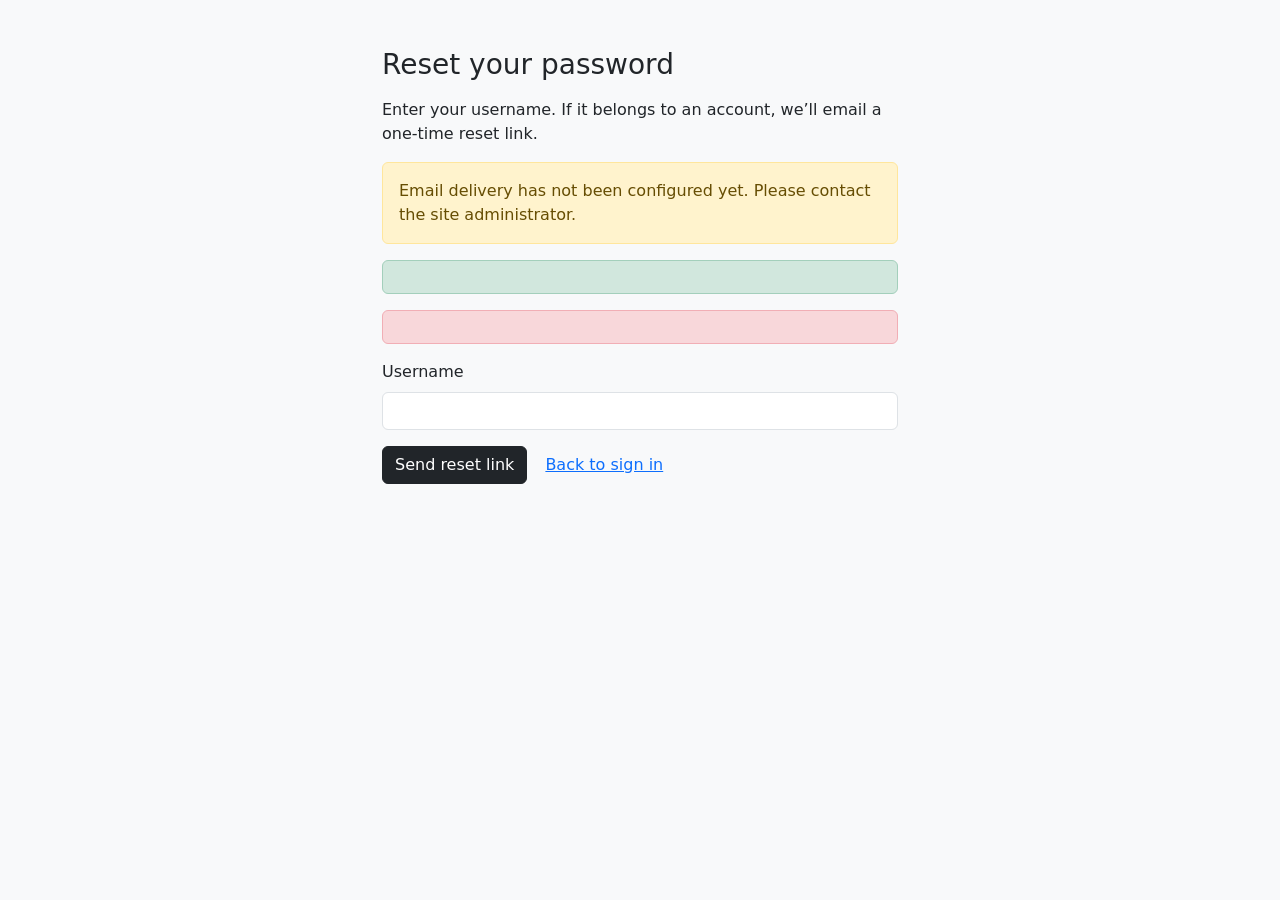
<file: src/main/resources/templates/forgot-password.html>
<!DOCTYPE html>
<html lang="en" xmlns:th="http://www.thymeleaf.org">
<head>
    <meta charset="UTF-8">
    <meta name="viewport" content="width=device-width, initial-scale=1">
    <title>Forgot password | Expenses Tracker</title>
    <link href="https://cdn.jsdelivr.net/npm/bootstrap@5.3.3/dist/css/bootstrap.min.css" rel="stylesheet">
</head>
<body class="bg-light">
<main class="container py-5" style="max-width: 540px;">
    <h1 class="h3 mb-3">Reset your password</h1>
    <p>Enter your username. If it belongs to an account, we’ll email a one-time reset link.</p>
    <div class="alert alert-warning" role="alert" th:unless="${emailConfigured}">
        Email delivery has not been configured yet. Please contact the site administrator.
    </div>
    <div class="alert alert-success" role="alert" th:if="${resetMessage}" th:text="${resetMessage}"></div>
    <div class="alert alert-danger" role="alert" th:if="${resetError}" th:text="${resetError}"></div>
    <form th:if="${emailConfigured}" th:action="@{/password-reset}" method="post">
        <div class="mb-3">
            <label for="username" class="form-label">Username</label>
            <input id="username" name="username" class="form-control" autocomplete="username" required>
        </div>
        <button type="submit" class="btn btn-dark">Send reset link</button>
        <a th:href="@{/showLoginPage}" class="btn btn-link">Back to sign in</a>
    </form>
</main>
</body>
</html>
</file>
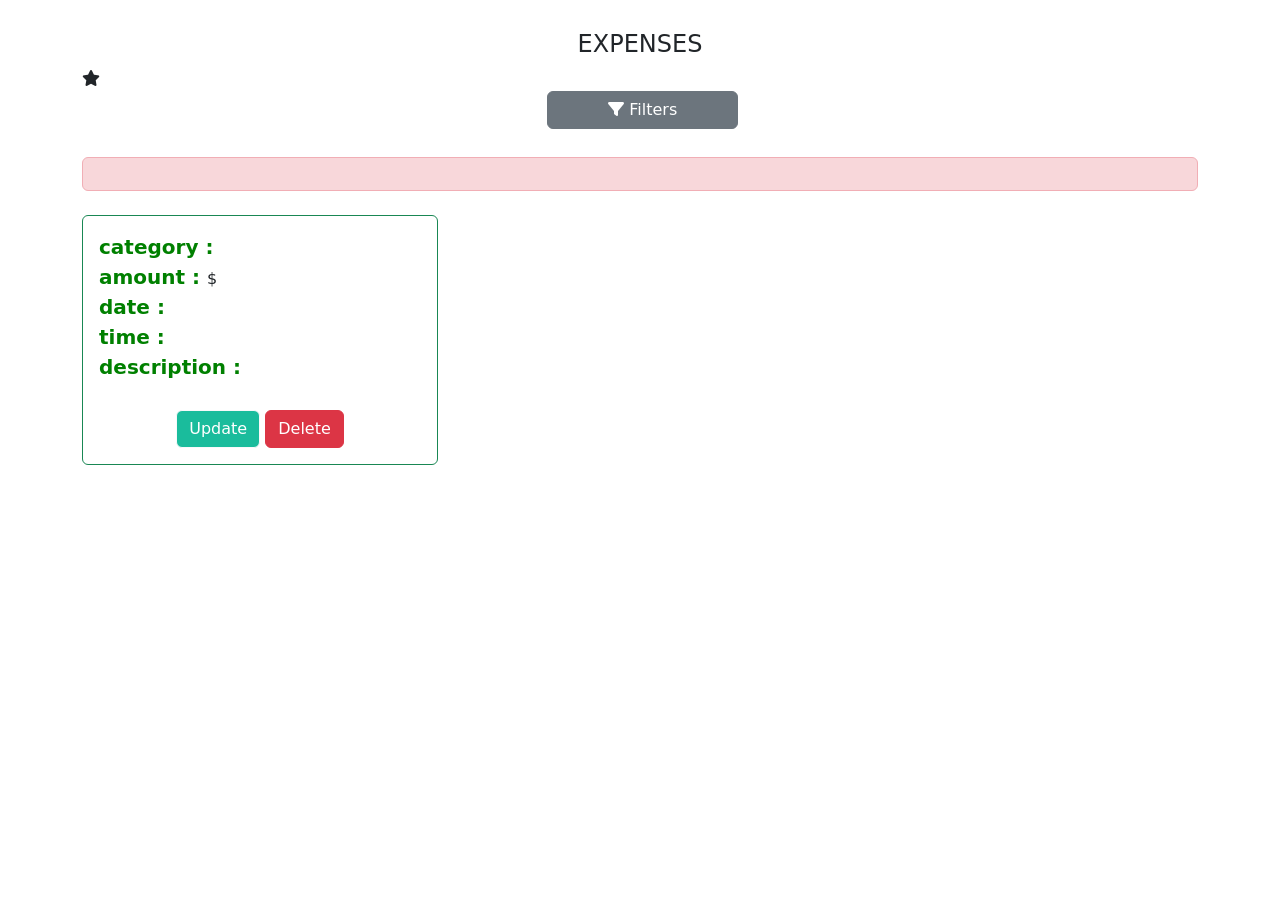
<file: src/main/resources/templates/list-page.html>
<!DOCTYPE html>
<html lang="en" xmlns:th="http://www.thymeleaf.org"
      xmlns:sec="http://www.thymeleaf.org/extras/spring-security">
<head>
    <meta charset="utf-8"/>
    <meta name="viewport" content="width=device-width, initial-scale=1, shrink-to-fit=no"/>
    <meta name="description" content=""/>
    <meta name="author" content=""/>
    <title>Expenses Trakcer main page</title>
    <!-- Favicon-->
    <link rel="icon" type="image/x-icon" th:href="@{/assets/favicon.ico}"/>
    <!-- Font Awesome icons (free version)-->
    <link rel="stylesheet" href="https://cdnjs.cloudflare.com/ajax/libs/font-awesome/6.5.1/css/all.min.css"
          integrity="sha512-DTOQO9RWCH3ppGqcWaEA1BIZOC6xxalwEsw9c2QQeAIftl+Vegovlnee1c9QX4TctnWMn13TZye+giMm8e2LwA=="
          crossorigin="anonymous" referrerpolicy="no-referrer"/>
    <!-- Google fonts-->
    <link href="https://fonts.googleapis.com/css?family=Montserrat:400,700" rel="stylesheet" type="text/css"/>
    <link href="https://fonts.googleapis.com/css?family=Lato:400,700,400italic,700italic" rel="stylesheet"
          type="text/css"/>
    <!-- Core theme CSS (includes Bootstrap)-->
    <link href="https://cdn.jsdelivr.net/npm/bootstrap@5.3.3/dist/css/bootstrap.min.css" rel="stylesheet"
          integrity="sha384-QWTKZyjpPEjISv5WaRU9OFeRpok6YctnYmDr5pNlyT2bRjXh0JMhjY6hW+ALEwIH" crossorigin="anonymous">
    <link rel="stylesheet" th:href="@{/css/style.css}">
    <style>
        .hash {
            color: #008000;
            font-size: 20px;
            font-weight: bold;
        }
        .MY {
            margin-top: 34px;
            padding-left: 19px;
        }
    </style>
    <script>
        document.addEventListener("DOMContentLoaded", function () {
            var toggleFormBtn = document.getElementById("toggleFormBtn");
            var filterForm = document.getElementById("filterForm");

            toggleFormBtn.addEventListener("click", function () {
                if (filterForm.style.display === "none" || filterForm.style.display === "") {
                    filterForm.style.display = "block";
                } else {
                    filterForm.style.display = "none";
                }
            });
        });
    </script>
</head>
<body id="page-top">
<!-- Navigation-->
<div th:replace="fragments/navbar :: navbar('no', 'no', 'no', 'yes', 'yes', 'yes')"></div>

<!-- About Section-->
<section class="page-section mb-0 portfolio" id="about">
    <div class="container">
        <!-- About Section Heading-->
        <h4 class="page-section-heading text-center text-uppercase" style="margin-top: 30px;">Expenses</h4>
        <!-- Icon Divider-->
        <div class="divider-custom divider-dark">
            <div class="divider-custom-line"></div>
            <div class="divider-custom-icon"><i class="fas fa-star"></i></div>
            <div class="divider-custom-line"></div>
        </div>

        <!-- Filter form-->
        <div class="d-flex flex-column justify-content-start text-left gap-10">
            <div class="row">
                <div class="col-md-6 offset-md-3">
                    <button class="btn btn-secondary" id="toggleFormBtn" style="margin-left: 33%;margin-bottom: 28px;width: 35%;">
                        <i class="fa-solid fa-filter"></i>
                        Filters
                    </button>
                    <div id="filterForm" style="display: none;margin-left: 14%;width: 127%;">
                        <form th:action="@{/processFilter}" th:object="${filter}" method="post">
                            <div class="form-group">
                                <!-- Dropdown List for Expense Categories -->
                                <label for="expenseCategory"><h6>Expense Category :</h6></label>
                                <select id="expenseCategory" name="expenseCategory"
                                        style="width: 32%; margin-left: 20px;" th:field="*{category}">
                                    <option value="all">ALL</option>
                                    <option value="groceries">Groceries</option>
                                    <option value="Utilities(bills)">Utilities (bills)</option>
                                    <option value="transportation">Transportation</option>
                                    <option value="dining out">Dining Out</option>
                                    <option value="entertainment">Entertainment</option>
                                    <option value="shopping">Shopping</option>
                                    <option value="travel">Travel</option>
                                    <option value="education">Education</option>
                                </select>
                            </div>
                            <br>
                            <div class="form-group row">
                                <div class="col-md-2 MY"><h6>Amount Range:</h6></div>
                                <div class="col-md-2">
                                    <label for="from" style="margin-left: 8px;"><h6>From</h6></label>
                                    <input type="number" class="form-control" id="from" th:field="*{from}">
                                </div>
                                <div class="col-md-2">
                                    <label for="to" style="margin-left: 8px;"><h6>To</h6></label>
                                    <input type="number" class="form-control" id="to" th:field="*{to}">
                                </div>
                            </div>
                            <br>
                            <div class="form-group row">
                                <div class="col-md-2 MY"><h6>Month :</h6></div>
                                <div class="col-md-2">
                                    <label for="months"></label>
                                    <select id="months" name="months" class="form-control" style="width: 100%;"
                                            th:field="*{month}">
                                        <option value="all">ALL</option>
                                        <option value="01">January</option>
                                        <option value="02">February</option>
                                        <option value="03">March</option>
                                        <option value="04">April</option>
                                        <option value="05">May</option>
                                        <option value="06">June</option>
                                        <option value="07">July</option>
                                        <option value="08">August</option>
                                        <option value="09">September</option>
                                        <option value="10">October</option>
                                        <option value="11">November</option>
                                        <option value="12">December</option>
                                    </select>
                                </div>

                                <div class="col-md-2 MY"><h6>Year :</h6></div>
                                <div class="col-md-2">
                                    <label for="years"></label>
                                    <select id="years" name="years" class="form-control"
                                            style="width: 100%;margin-left:-27px;" th:field="*{year}">
                                        <option value="all">ALL</option>
                                        <option th:each="filterYear : ${years}"
                                                th:value="${filterYear}"
                                                th:text="${filterYear}"></option>
                                    </select>
                                </div>
                            </div>
                            <br>
                            <input type="submit" class="btn btn-success" value="Apply" style="width: 28%;margin-left: 15%;"/>
                            <br><br>
                        </form>
                    </div>
                </div>
            </div>
        </div>
        <div class="alert alert-danger" role="alert" th:if="${filterError}" th:text="${filterError}"></div>

        <!-- About Section Content-->
        <!--        <div class="d-flex flex-row">-->
        <div class="row">
            <div class="col-4 py-2" th:each="exp : ${expenseList}">
                <div class="card h-100 border-success">
                    <div class="card-body">
                        <span class="hash">category : </span><span class="card-text"
                                                                   th:text="${exp.categoryName}"></span><br>
                        <span class="hash">amount : </span><span class="card-text" th:text="${exp.amount}"></span>$<br>
                        <span class="hash">date : </span><span class="card-text" th:text="${exp.date}"></span><br>
                        <span class="hash">time : </span><span class="card-text" th:text="${exp.time}"></span><br>
                        <span class="hash">description : </span><span class="card-text"
                                                                      th:text="${exp.description}"></span><br>
                        <div class="text-center" style="margin-top:28px;">
                            <a th:href="@{/showUpdate(expId=${exp.id})}" class="btn btn-info border-light"
                               style="background: #1abc9c; color: white;">Update</a>
                            <a th:href="@{/delete(expId=${exp.id})}" class="btn btn-danger"
                               onclick="if(!(confirm('Are you sure you want to delete this expense?'))) return false">Delete</a>
                        </div>
                    </div>
                </div>
            </div>
        </div>
    </div>
    <!--    </div>-->
</section>
<!-- Bootstrap core JS-->

<script src="https://cdn.jsdelivr.net/npm/bootstrap@5.3.3/dist/js/bootstrap.bundle.min.js"
        integrity="sha384-YvpcrYf0tY3lHB60NNkmXc5s9fDVZLESaAA55NDzOxhy9GkcIdslK1eN7N6jIeHz"
        crossorigin="anonymous"></script>
<script src="https://cdn.jsdelivr.net/npm/@popperjs/core@2.11.8/dist/umd/popper.min.js"
        integrity="sha384-I7E8VVD/ismYTF4hNIPjVp/Zjvgyol6VFvRkX/vR+Vc4jQkC+hVqc2pM8ODewa9r"
        crossorigin="anonymous"></script>
<script src="https://cdn.jsdelivr.net/npm/bootstrap@5.3.3/dist/js/bootstrap.min.js"
        integrity="sha384-0pUGZvbkm6XF6gxjEnlmuGrJXVbNuzT9qBBavbLwCsOGabYfZo0T0to5eqruptLy"
        crossorigin="anonymous"></script>
<!-- Core theme JS-->
<script th:src="@{/js/scripts.js}"></script>
</body>
</html>
</file>
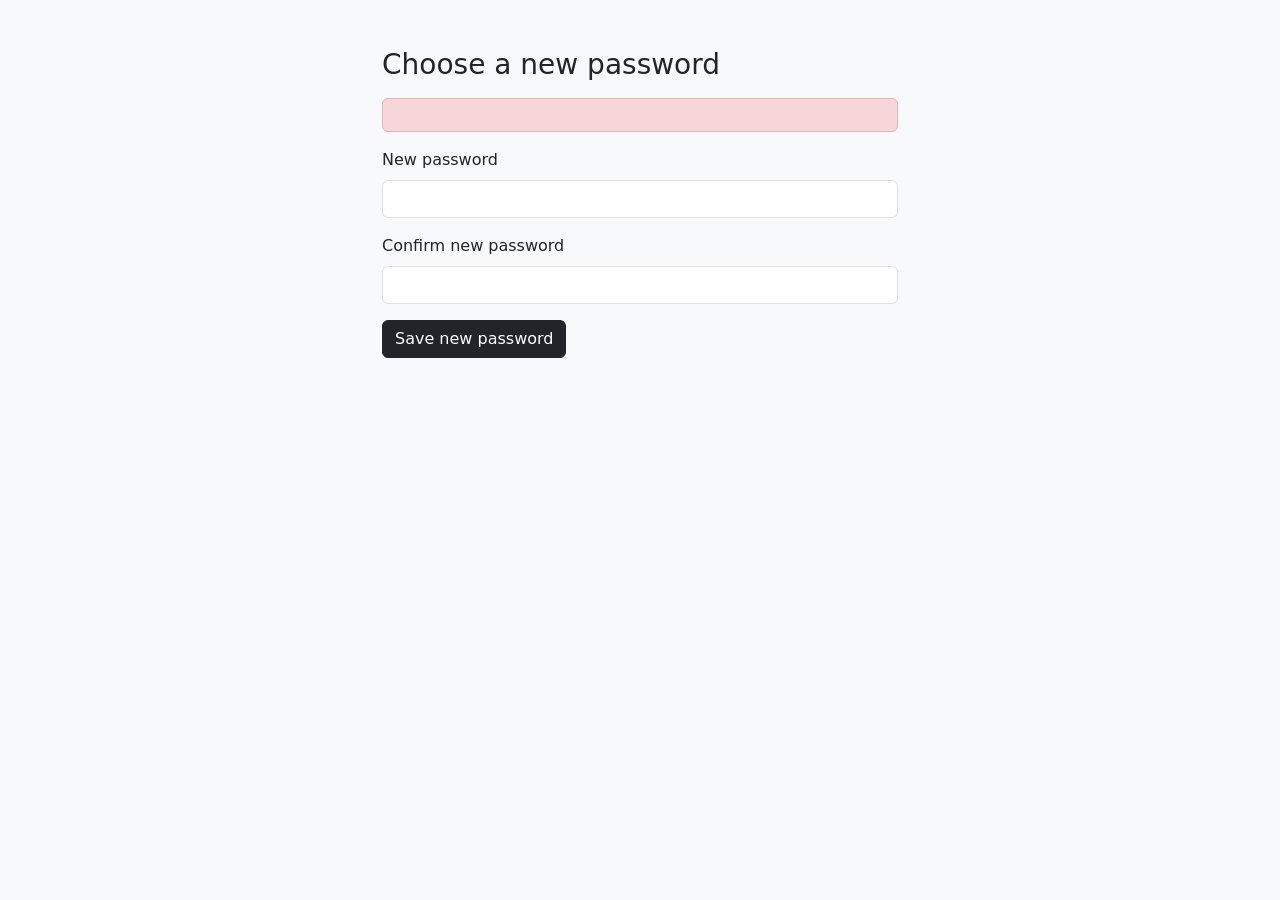
<file: src/main/resources/templates/reset-password.html>
<!DOCTYPE html>
<html lang="en" xmlns:th="http://www.thymeleaf.org">
<head>
    <meta charset="UTF-8">
    <meta name="viewport" content="width=device-width, initial-scale=1">
    <meta name="referrer" content="no-referrer">
    <title>Choose a new password | Expenses Tracker</title>
    <link href="https://cdn.jsdelivr.net/npm/bootstrap@5.3.3/dist/css/bootstrap.min.css" rel="stylesheet">
</head>
<body class="bg-light">
<main class="container py-5" style="max-width: 540px;">
    <h1 class="h3 mb-3">Choose a new password</h1>
    <div class="alert alert-danger" role="alert" th:if="${resetError}" th:text="${resetError}"></div>
    <form th:action="@{/reset-password}" method="post">
        <input type="hidden" name="token" th:value="${token}">
        <div class="mb-3">
            <label for="password" class="form-label">New password</label>
            <input id="password" name="password" type="password" class="form-control"
                   autocomplete="new-password" minlength="8" required>
        </div>
        <div class="mb-3">
            <label for="confirmPassword" class="form-label">Confirm new password</label>
            <input id="confirmPassword" name="confirmPassword" type="password" class="form-control"
                   autocomplete="new-password" minlength="8" required>
        </div>
        <button type="submit" class="btn btn-dark">Save new password</button>
    </form>
</main>
</body>
</html>
</file>
